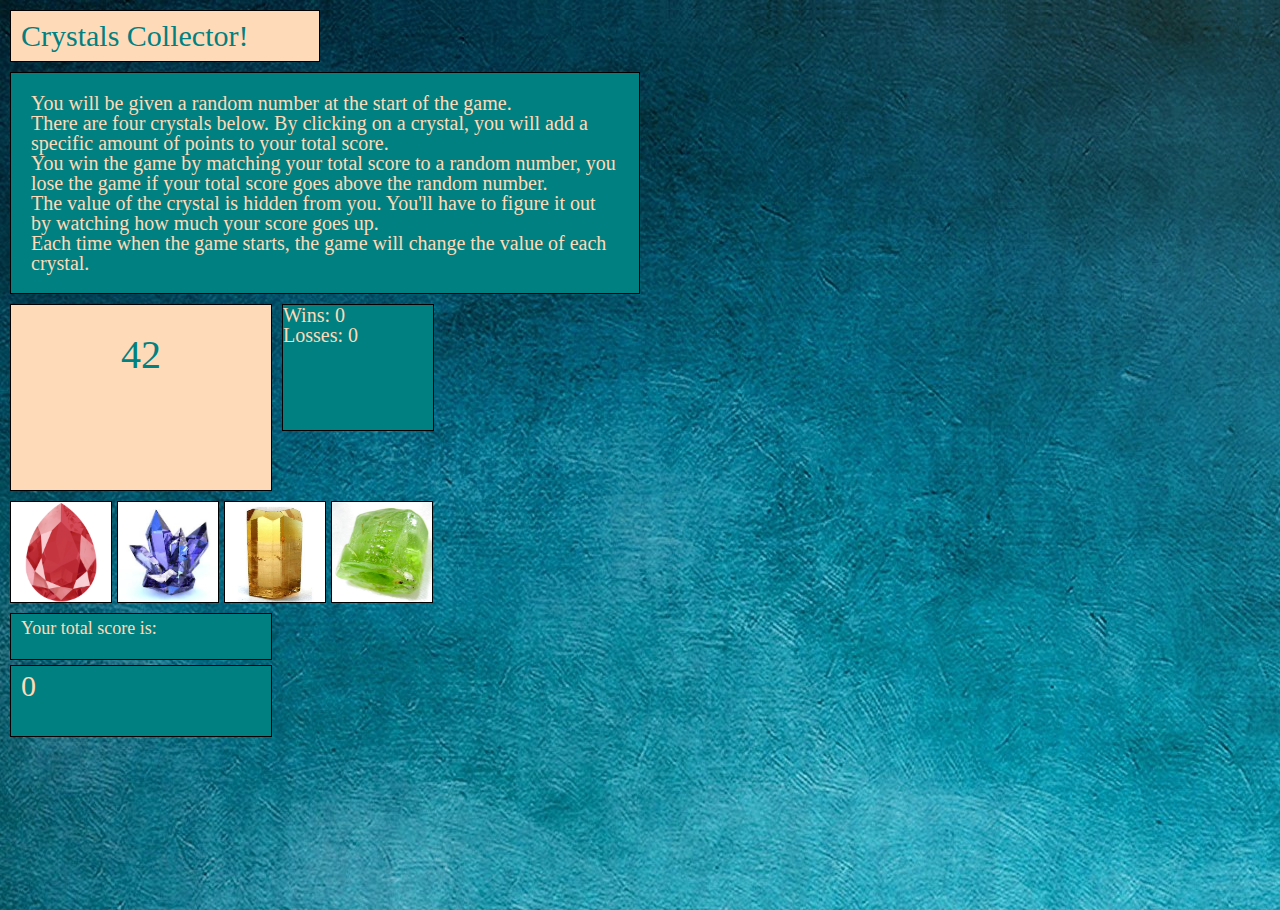
<file: Week-4-Game/index.html>
<!DOCTYPE html>
<html lang="en">
<head>
    <meta charset="UTF-8">
    <meta name="viewport" content="width=device-width, initial-scale=1.0">
    <meta http-equiv="X-UA-Compatible" content="ie=edge">
    <link rel="stylesheet" href="assets/css/reset.css">
    <link rel="stylesheet" href="https://stackpath.bootstrapcdn.com/bootstrap/4.1.3/css/bootstrap.min.css" integrity="sha384-MCw98/SFnGE8fJT3GXwEOngsV7Zt27NXFoaoApmYm81iuXoPkFOJwJ8ERdknLPMO" crossorigin="anonymous">
    <script src="https://cdnjs.cloudflare.com/ajax/libs/jquery/3.2.1/jquery.min.js"></script>
    <link rel="stylesheet" href="assets/css/style.css">
    <script src="assets/javascript/game.js"></script>
 
     <title>Crystal Collector Game</title>

</head>
<body>
	<div id="container">
		<div id="titleDiv">
			<h1>Crystals Collector!</h1>
		</div> <!-- titleDiv -->

		<div id="instructionsDiv">
			<p>
				You will be given a random number at the start of the game.
			</p>
			<p>
				There are four crystals below. By clicking on a crystal, you will add a specific amount of points to your total score.
			</p>
			<p>
				You win the game by matching your total score to a random number, you lose the game if your total score goes above the random number.
			</p>
			<p>
				The value of the crystal is hidden from you. You'll have to figure it out by watching how much your score goes up.
			</p>
			<p>
				Each time when the game starts, the game will change the value of each crystal.
			</p>
		</div> 
		<div id="scoreCard">
			<div id="randomNumber">
				0
			</div>
			<div id="gameCounters">
				<p>
					Wins: 0
				</p>
				<p>	
					Losses: 0
				</p>
			</div> <!-- gameCounters -->
		</div> <!-- scoreCard -->
		<div id="crystalButtons">
			<div>
				<img id="buttonRed" class="crystal-images" src="assets/images/redCrystal.jpg" alt="Red Crystal">
			</div> <!-- Button Image 1 -->
			<div>
				<img id="buttonBlue" class="crystal-images" src="assets/images/blueCrystal.jpg" alt="Blue Crystal">
			</div> <!-- Button Image 2 -->
			<div>
				<img id="buttonYellow" class="crystal-images" src="assets/images/yellowCrylstal.jpg" alt="Yellow Crystal">
			</div> <!-- Button Image 3 -->
			<div>
				<img id="buttonGreen" class="crystal-images" src="assets/images/greenCrystal.jpg" alt="Green Crystal">
			</div> <!-- Button Image 4 -->
		</div> <!--crystalButtons -->
		<div id="crystalTotalLabel">
			Your total score is:
		</div> <!-- crystalTotalLabel -->
		<div id="crystalTotal">
			0
		</div> <!-- crystalTotal -->

	</div> <!-- container -->

</body>
</html>







<!--# jQuery Assignment

### Overview

In this assignment, you'll create another fun and interactive game for web browsers. This time, your app must dynamically update your HTML pages with the jQuery library.

### Submission on BCS

* Please submit both the deployed Github.io link to your homework AND the link to the Github Repository!

### Before You Begin

1. Create a new GitHub repo called `unit-4-game`, then clone it to your computer.

2. Inside the `unit-4-game` folder, create an `index.html` file.

3. Still inside the `unit-4-game` directory, make a folder called `assets`.
   * Inside the `assets` directory, make three additional folders: `javascript`, `css` and `images`.
     * In the `javascript` folder, make a file called `game.js`.
     * In the `css` folder, make a file called `style.css`.
     * In the `css` folder, make a file called `reset.css`. Paste into it the code found from the Meyerweb Reset.
     * In the images folder, save any of the images you plan on using.

4. Set up your repository to deploy to Github Pages.

5. Push the above changes to GitHub. 

6. Choose whichever game you want to make from the choices below. The CrystalsCollector game is the recommended option, but if you are looking for an extra hard challenge then take a stab at the Star Wars exercise. (Note: Only choose the Star Wars Exercise if you are feeling very comfortable with the material covered in class. The Crystal Collector activity is plenty challenging enough!).

### Option One: CrystalsCollector Game (Recommended)

![Crystal Collector](Images/1-CrystalCollector.jpg)

1. [Watch the demo](homework_demos/crystalsCollector_demo.mp4).

2. The player will have to guess the answer, just like in Word Guess. This time, though, the player will guess with numbers instead of letters. 

3. Here's how the app works:

   * There will be four crystals displayed as buttons on the page.

   * The player will be shown a random number at the start of the game.

   * When the player clicks on a crystal, it will add a specific amount of points to the player's total score. 

     * Your game will hide this amount until the player clicks a crystal.
     * When they do click one, update the player's score counter.

   * The player wins if their total score matches the random number from the beginning of the game.

   * The player loses if their score goes above the random number.

   * The game restarts whenever the player wins or loses.

     * When the game begins again, the player should see a new random number. Also, all the crystals will have four new hidden values. Of course, the user's score (and score counter) will reset to zero.

   * The app should show the number of games the player wins and loses. To that end, do not refresh the page as a means to restart the game.

##### Option 1 Game design notes

* The random number shown at the start of the game should be between 19 - 120.

* Each crystal should have a random hidden value between 1 - 12.
</file>
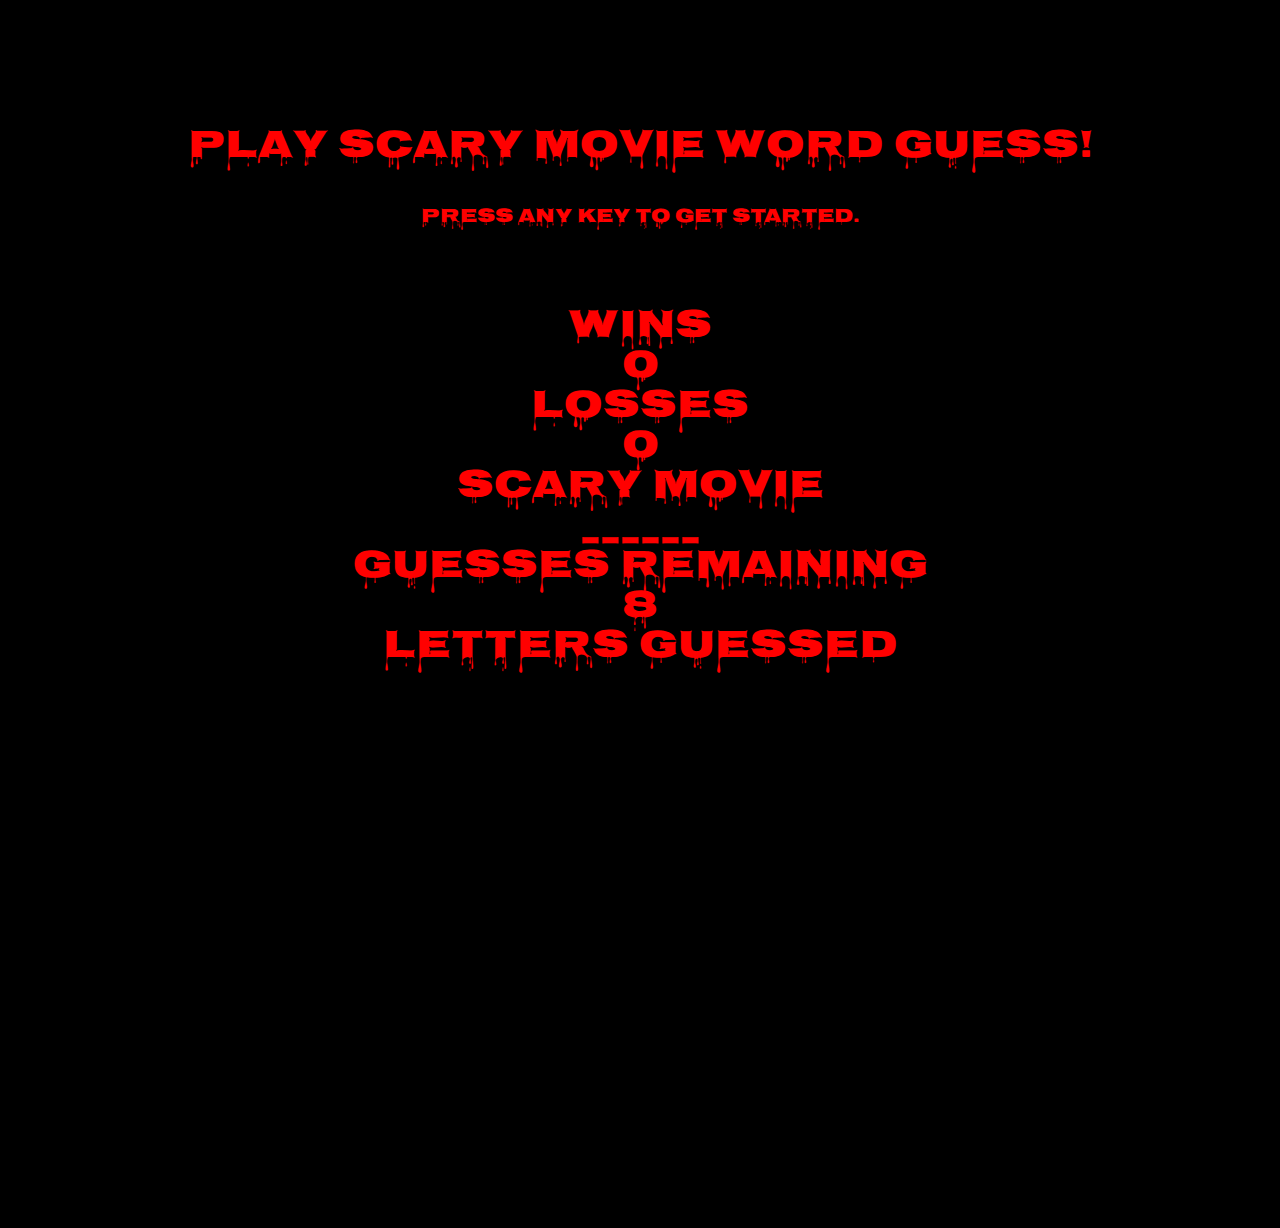
<file: Word-Guess-Game/index.html>
<!DOCTYPE html>
<html lang="en">
<head>
    <meta charset="UTF-8">
    <meta name="viewport" content="width=device-width, initial-scale=1.0">
    <meta http-equiv="X-UA-Compatible" content="ie=edge">
    <link rel="stylesheet" href="assets/css/reset.css">
    <link rel="stylesheet" href="assets/css/style.css">
    <link href="https://fonts.googleapis.com/css?family=Nosifer" rel="stylesheet">
    <script src="assets/javascript/game.js"></script>
 


     <title>Scary Movie Word Guess</title>

</head>
<body>

        <div class="jumbotron jumbotron-fluid">
                <div class="container">
                  <h1 class="display-4">Play Scary Movie Word Guess!</h1>
                  <br>
                  <h2>Press any key to get started.</h2>
                 <br>
                 <br>

                  <h4>Wins</h4>
                  <div id="totalWins"></div>
                  <h4>Losses</h4>
                  <div id="totalLosses"></div>
                  <h4>Scary Movie</h4>
                  <div id="currentWord"></div>
                  <h4>Guesses Remaining</h4>
                  <div id="remainingGuesses"></div>
                  <h4>Letters Guessed</h4>
                  <div id="guessedLetters"></div>
                        
                </div>
              </div>
</body>
</html>


<!--Adding a README.md as well as adding this homework to your portfolio are required as well and more information can be found below.


Add a `README.md` to your repository describing the project. Here are some resources for creating your `README.md`. Here are some resources to help you along the way:

* [About READMEs](https://help.github.com/articles/about-readmes/)

* [Mastering Markdown](https://guides.github.com/features/mastering-markdown/)

- - -

### Add To Your Portfolio

After completing the homework please add the piece to your portfolio. Make sure to add a link to your updated portfolio in the comments section of your homework so the TAs can easily ensure you completed this step when they are grading the assignment. To receive an 'A' on any assignment, you must link to it from your portfolio.-->
</file>
<file: Week-4-Game/assets/css/style.css>
html, body {
    height: 100%;
    margin: 0;
    background-image: url("../images/blueBackground.jpg");
}

.container {
    width: 100%;
    height: 1100px;
}

#titleDiv {
    color: teal;
    background: peachpuff;
    font-size: 30px;
    padding: 10px;
    margin-right: 75%;
    margin-top: 10px;
    margin-left: 10px;
	border-style: solid;
	border-width: 1px;
	border-color: black;
}

#instructionsDiv {
    color: peachpuff;
    background: teal;
    font-size: 20px;
    padding: 20px;
    margin-left: 10px;
    margin-right: 50%;
    margin-top: 10px;
	border-style: solid;
	border-width: 1px;
	border-color: black;
}

#randomNumber {
    color: teal;
    background: peachpuff;
    font-size: 40px;
    width: 200px;
	height: 125px;
    margin-top: 10px;
    margin-left: 10px;
    margin-bottom: 10px;
    text-align: center;
    padding: 30px;
    float: left;
    border-style: solid;
	border-width: 1px;
	border-color: black;
}

#gameCounters {
    background: teal;
    color: peachpuff;
    width: 150px;
	height: 125px;
    margin-top: 10px;
    margin-bottom: 10px;
    margin-left: 10px;
    font-size: 20px;
    float: left;
    border-style: solid;
	border-width: 1px;
	border-color: black;
}

#crystalButtons {
    clear: both;
    background: white;

}

#crystalTotalLabel {
	clear: both;
	width: 250px;
	height: 35px; 
    background-color: teal;
    font-size: 20px;
    color: peachpuff;
	font-size: 18px;
    margin-top: 10px;
    margin-left: 10px;
	padding-top: 5px;
	padding-left: 10px;
	padding-bottom: 5px;
	border-style: solid;
	border-width: 1px;
	border-color: black;
	float: left;
}

#crystalTotal{
	clear:both;
	width: 250px;
	height: 60px;
    background-color: teal;
    color: peachpuff;
	font-size: 30px;
    margin-top: 5px;
    margin-left: 10px;
	padding-top: 5px;
	padding-left: 10px;
	padding-bottom: 5px;
	border-style: solid;
	border-width: 1px;
	border-color: black;
	float: left;
}

.crystal-images {
	width: 100px;
	height: 100px;
	margin-right: 5px;
	border: 1px black solid;
    float: left;
}

#buttonRed {
    margin-left: 10px;
}
</file>
<file: Word-Guess-Game/assets/css/style.css>
.container {
    width: 100%;
    height: 1100px;
    background: black;
    color: red;
    text-align: center;
    font-family: 'Nosifer', cursive;
    font-size: 40px;
    padding-top:10%;
}

button {
    background-color: red;
    color: black;
    margin-left: 40%;
    margin-right: 40%;
}

h2 {
    font-size: 20px;
}
</file>
